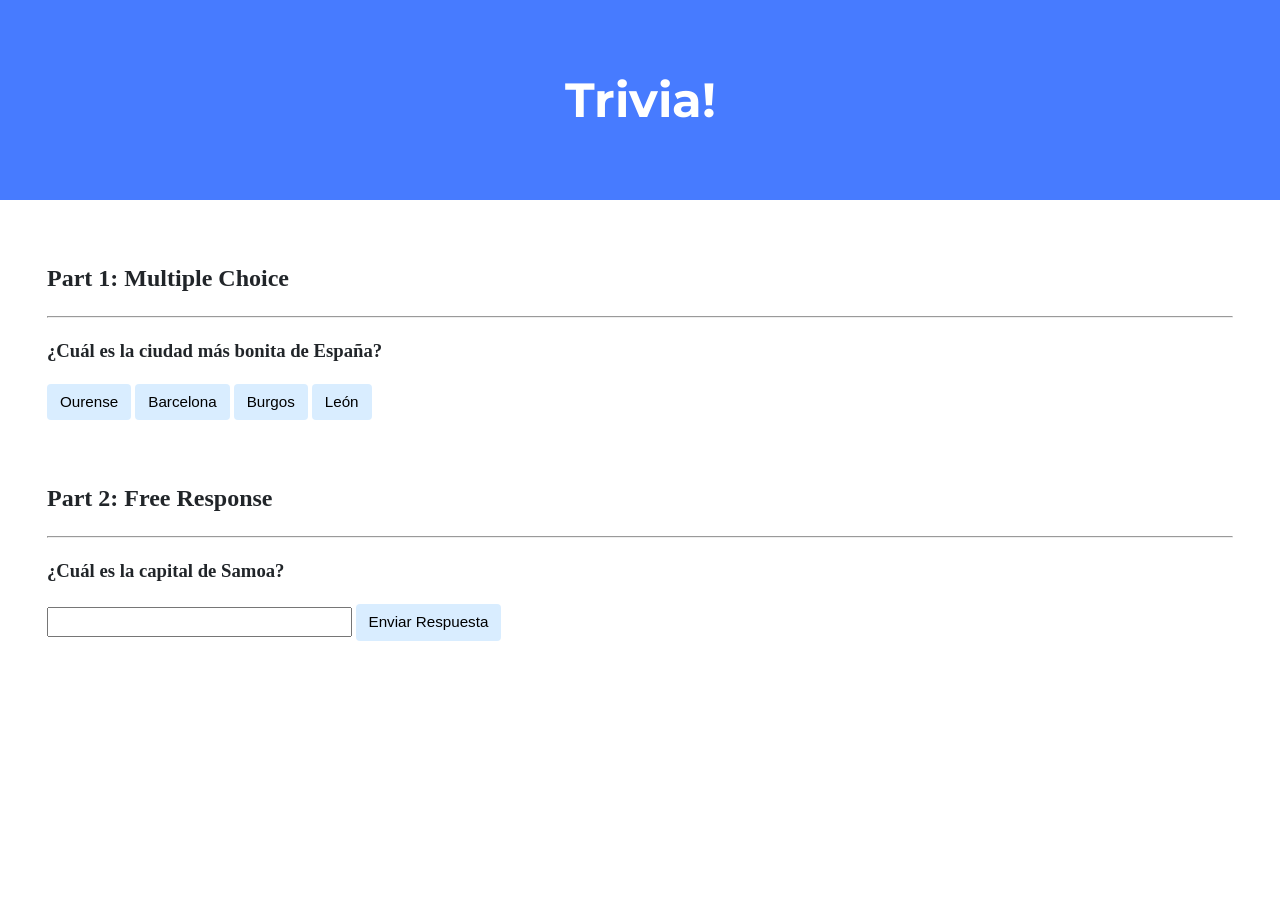
<file: trivia/index.html>
<!DOCTYPE html>

<html lang="en">
    <head>
        <link href="https://fonts.googleapis.com/css2?family=Montserrat:wght@500&display=swap" rel="stylesheet">
        <link href="styles.css" rel="stylesheet">
        <title>Trivia!</title>
        <script>
            document.addEventListener('DOMContentLoaded', function(){
                let correct_button = document.querySelector('#correct');
                let incorrect_button = document.querySelectorAll('.incorrect');
                let message_1 = document.querySelector('#message');

                correct_button.addEventListener('click', function(){
                    correct_button.style.backgroundColor = "green";
                    message_1.innerHTML = "Correct";
                })
                for (let i = 0; i < incorrect_button.length; i++)
                {
                    incorrect_button[i].addEventListener('click', function(){
                        incorrect_button[i].style.backgroundColor = "red";
                        message_1.innerHTML = "Incorrect";
                    })
                }
                document.querySelector('#boton_respuesta').addEventListener('click', function(){
                    let input = document.querySelector('input');
                    let message_2 = document.querySelector('#message2');
                    if (input.value == "Apia")
                    {
                        message_2.innerHTML = "Correct";
                        input.style.color = "green";
                    }
                    else
                    {
                        message_2.innerHTML = "Incorrect";
                        input.style.color = "red";
                    }
                })
            });
        </script>
    </head>
    <body>
        <div class="header">
            <h1>Trivia!</h1>
        </div>

        <div class="container">
            <div class="section">
                <h2>Part 1: Multiple Choice </h2>
                <hr>
                <!-- TODO: Add multiple choice question here -->
                <h3>¿Cuál es la ciudad más bonita de España?</h3>
                <button id="correct">Ourense</button>
                <button class="incorrect">Barcelona</button>
                <button class="incorrect">Burgos</button>
                <button class="incorrect">León</button>
                <p id="message"></p>

            </div>

            <div class="section">
                <h2>Part 2: Free Response</h2>
                <hr>
                <h3>¿Cuál es la capital de Samoa?</h3>
                <input type="text">
                <button id="boton_respuesta">Enviar Respuesta</button>
                <p id="message2"></p>
            </div>
        </div>
    </body>
</html>
</file>
<file: trivia/styles.css>
body {
    background-color: #fff;
    color: #212529;
    font-size: 1rem;
    font-weight: 400;
    line-height: 1.5;
    margin: 0;
    text-align: left;
}

.container {
    margin-left: auto;
    margin-right: auto;
    padding-left: 15px;
    padding-right: 15px;
}

.header {
    background-color: #477bff;
    color: #fff;
    margin-bottom: 2rem;
    padding: 2rem 1rem;
    text-align: center;
}

.section {
    padding: 0.5rem 2rem 1rem 2rem;
}

.section:hover {
    background-color: #f5f5f5;
    transition: color 2s ease-in-out, background-color 0.15s ease-in-out;
}

h1 {
    font-family: 'Montserrat', sans-serif;
    font-size: 48px;
}

button, input[type="submit"] {
    background-color: #d9edff;
    border: 1px solid transparent;
    border-radius: 0.25rem;
    font-size: 0.95rem;
    font-weight: 400;
    line-height: 1.5;
    padding: 0.375rem 0.75rem;
    text-align: center;
    transition: color 0.15s ease-in-out, background-color 0.15s ease-in-out, border-color 0.15s ease-in-out, box-shadow 0.15s ease-in-out;
    vertical-align: middle;
}


input[type="text"] {
    line-height: 1.8;
    width: 25%;
}

input[type="text"]:hover {
    background-color: #f5f5f5;
    transition: color 2s ease-in-out, background-color 0.15s ease-in-out;
}
</file>
